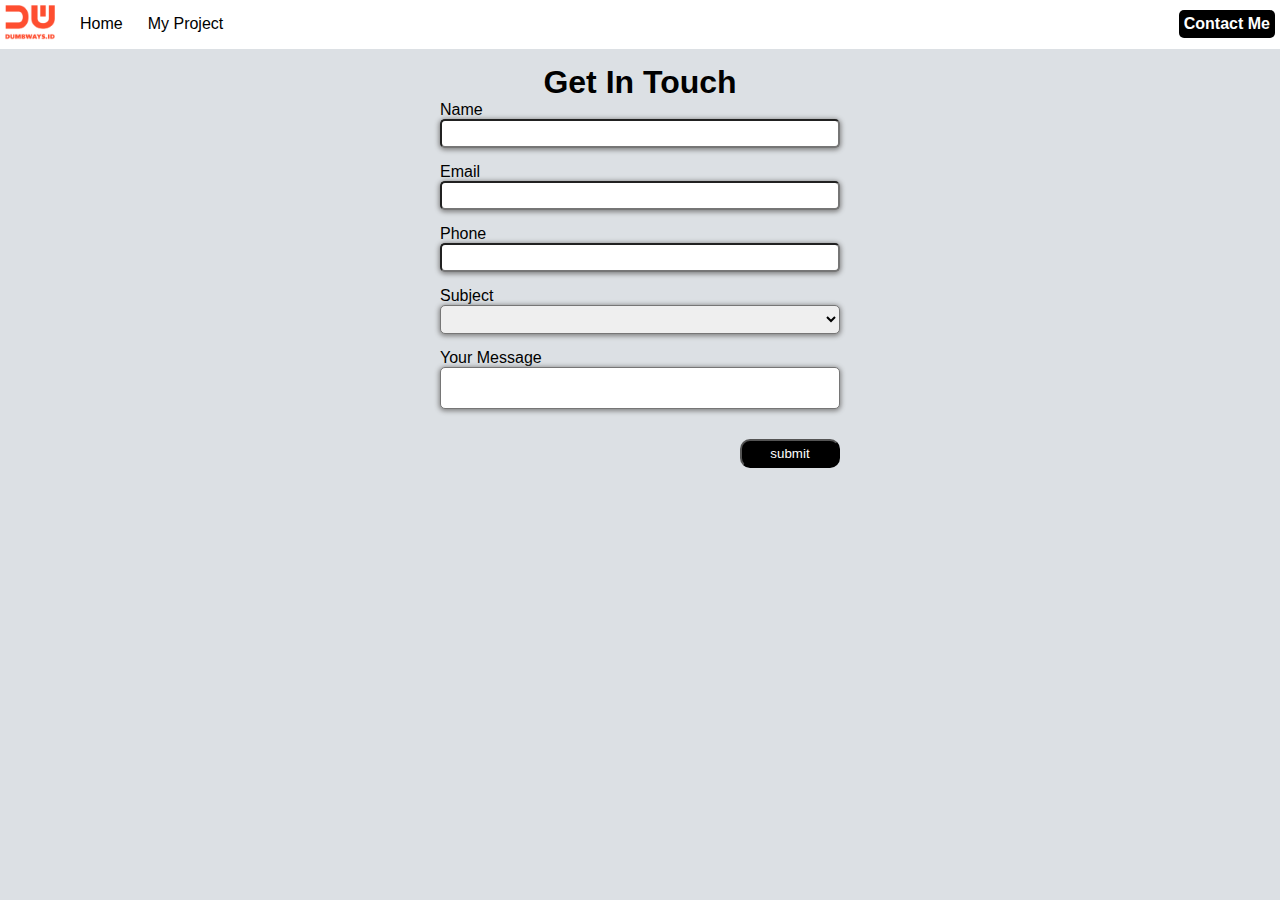
<file: day 2/contact.html>
<!DOCTYPE html>
<html lang="en">
  <head>
    <meta charset="UTF-8" />
    <meta name="viewport" content="width=<device-width>, initial-scale=1.0" />
    <title>Contact me</title>
<link rel="stylesheet" href="assets/CSS/style.css">
  </head>
  <body>
    <!-- navbar start -->
    <nav class="container-navbar">
      <div class="divnavbar1"><ul
        class="style-ul"
      >
        <li><img src="assets/img/brandred.png" style="width: 50px" /></li>
        <li>
          <a href="index.html " class="style-li1"
            >Home</a
          >
        </li>
        <li>
          <a href="#" class="style-li1">My Project</a>
        </li>
    </div>
    <DIV>
        <li
          class="style-div2 
           "
        >
          <a
            href="contact.html"
            class="
              style-li2 active
          
            "
            >Contact Me</a
          >
        </li>
    </DIV>
      </ul>
    </nav>
    <!-- navbar finish -->
    <!-- form start -->
    <div
      class="
       container-form 
      "
    >
      <h1>Get In Touch</h1>
      <form class="style-form">
        <label class="style-label" for="name">Name</label>
        <input class="style-input" id="name" />
        <label class="style-label" for="email">Email</label>
        <input class="style-input" id="email" />
        <label class="style-label" for="phone">Phone</label>
        <input class="style-input" id="phone" />
        <label class="style-label" for="Subject">Subject</label>
        <select class="style-input" id="Subject">
          <option value=""></option>
          <option value="fullstack">fullstack</option>
          <option value="backend">backend</option>
          <option value="frontend">frontend</option>
        </select>
        <label class="style-label" for="message">Your Message</label>
        <textarea class="style-input" id="message" style="resize: none;"></textarea>
        <button class="style-btn">submit</button>
      </form>
    </div>
    <!-- form finish -->
  </body>
</html>
</file>
<file: day 2/assets/CSS/style.css>
* {
  margin: 0;
  padding: 0;
}
body {
  @import url("https://fonts.googleapis.com/css2?family=Poppins:wght@400;500&display=swap");
  font-family: "Poppins", sans-serif;
  background-color: #dce0e4;
}
a:hover {
  font-size: large;
  font-style: bold;
}
/* navbar start */

.container-navbar {
  background-color: white;
  padding: 5px;
  display: flex;
  flex-direction: row;
  justify-content: space-between;
  align-items: center;
}

.divnavbar1 {
  display: flex;
  flex-direction: row;
  align-items: center;
}
.style-ul {
  list-style: none;
  display: flex;
  flex-direction: row;
  gap: 25px;
  align-items: center;
}
.style-li1 {
  text-decoration: none;
  font-size: medium;
  color: black;
}
.active {
  font-weight: bolder;
  color: black;
}

.style-div2 {
  background-color: black;
  border-radius: 5px;
  display: flex;
  flex-direction: column;
  align-items: center;
}
.style-li2 {
  text-decoration: none;
  font-size: medium;
  color: white;
  padding: 5px;
}

/* navbar finish */
/* index start */
.style-index {
  display: flex;
  flex-direction: row;
  align-items: center;
  gap: 10px;
  border-radius: 10px;
  margin: 100px auto;
  width: 700px;
  background-color: white;
  height: 300px;
  padding: 50px;
  box-shadow: 5px 2px 10px 2px black;
}
.container-intro {
  display: flex;
  flex-direction: column;
  gap: 10px;
}
.style-download {
  border-radius: 5px;
  width: 100px;
  padding: 2px;
  background-color: black;
  display: flex;
  flex-direction: column;
  justify-content: right;
}
.container-about {
  display: flex;
  flex-direction: column;
  gap: 5;
  list-style: none;
  font-style: none;
  font-size: larger;
}
.container-sosmed {
  width: fit-content;
  display: flex;
  align-items: center;
  justify-content: end;
}
.sosmed-logo {
  width: 30px;
}
.container-content {
  box-shadow: 5px 5px 25px 5px black;
  border-radius: 10px;
  padding: 0;
  gap: 0px;
  margin-left: 10px;
  width: 700px;
  height: auto;
  display: flex;
  flex-direction: row;
  justify-content: center;
  align-items: center;
  overflow: hidden;
}
.container-img {
  margin: 0 0 0 0;
  width: 300px;
  display: flex;
  align-items: center;
  justify-content: center;
}
.link-sosmed {
  margin: o auto 5000px auto;
}
.keterangan-img {
  font-size: small;
  display: flex;
  justify-content: center;
  align-items: center;
  gap: 10px;
}
/* index finish */
/* form start */
.container-form {
  background-color: #dce0e4;
  display: flex;
  flex-direction: column;
  align-items: center;
  padding: 15px;
}
.style-form {
  display: flex;
  flex-direction: column;
  width: 400px;
}
.style-label {
  font-style: bold;
}
.style-input {
  margin-bottom: 15px;
  padding: 5px;
  border-radius: 5px;
  box-shadow: 0px 1px 5px 1px gray;
}
.style-btn {
  margin-left: 75%;
  margin-top: 15px;
  padding: 5px;
  width: 100px;
  border-radius: 10px;
  background-color: black;
  color: white;
}
/* form finish */
</file>
